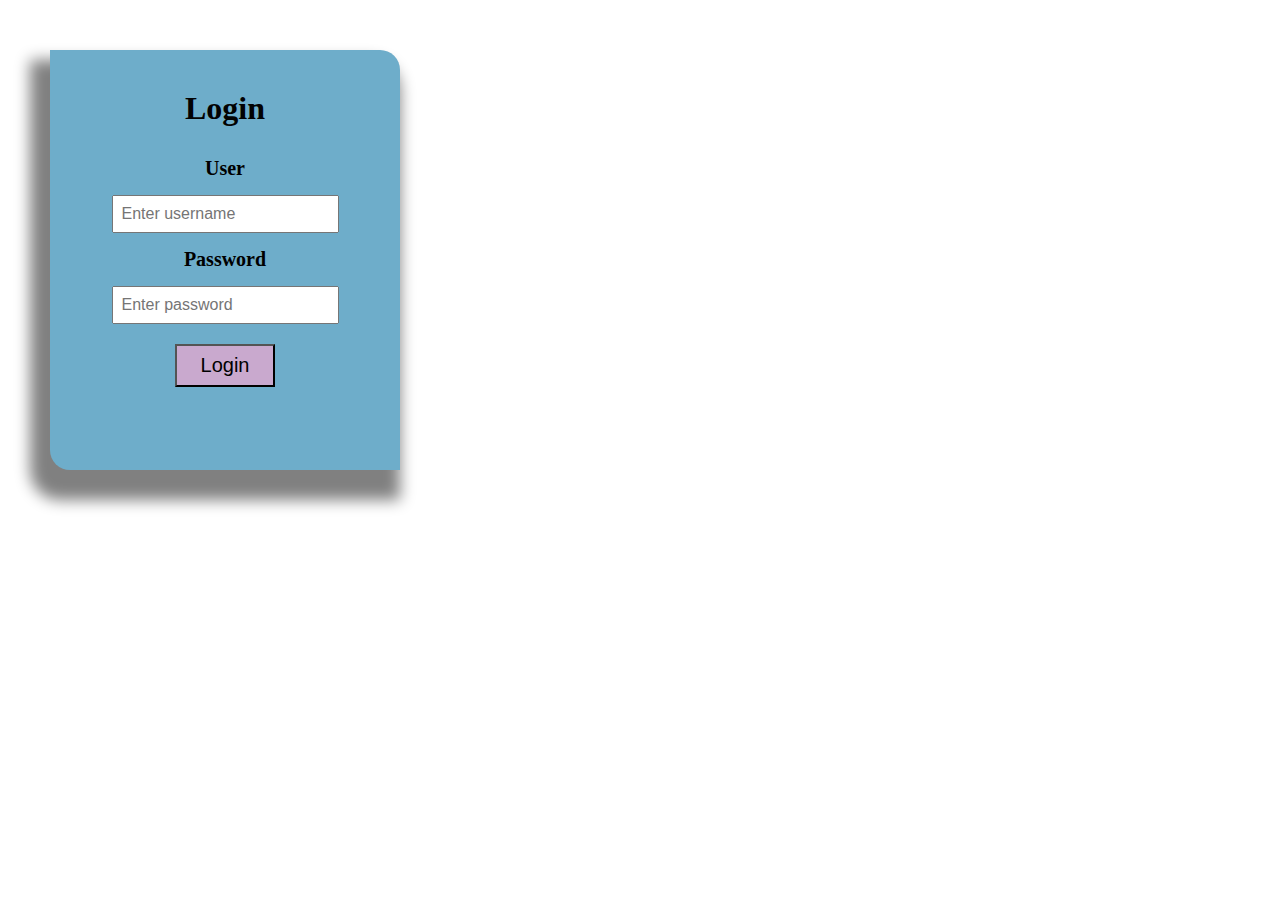
<file: index.html>
<!DOCTYPE html>
<html lang="en">
<head>
    <meta charset="UTF-8">
    <meta name="viewport" content="width=device-width, initial-scale=1.0">
    <meta name = "description" content = "Cell Phone management application">
    <meta name = "keywordes" content="HTML, CSS, JS, Cell Phone">
    <title>Cell Phone</title>
    <link rel="stylesheet" href="css/style.css">
</head>
<body>
    <form class="form-login" action="">
        <h1>Login</h1>
        <label for="">User</label>
        <input type="text" id="input-user" placeholder="Enter username">
        <label for="">Password</label>
        <input type="password" id="input-password" placeholder="Enter password">
        <input type="button" value="Login" onclick="validateUser()">
    </form>
    <script src="js/script.js"></script>
</body>
</html>
</file>
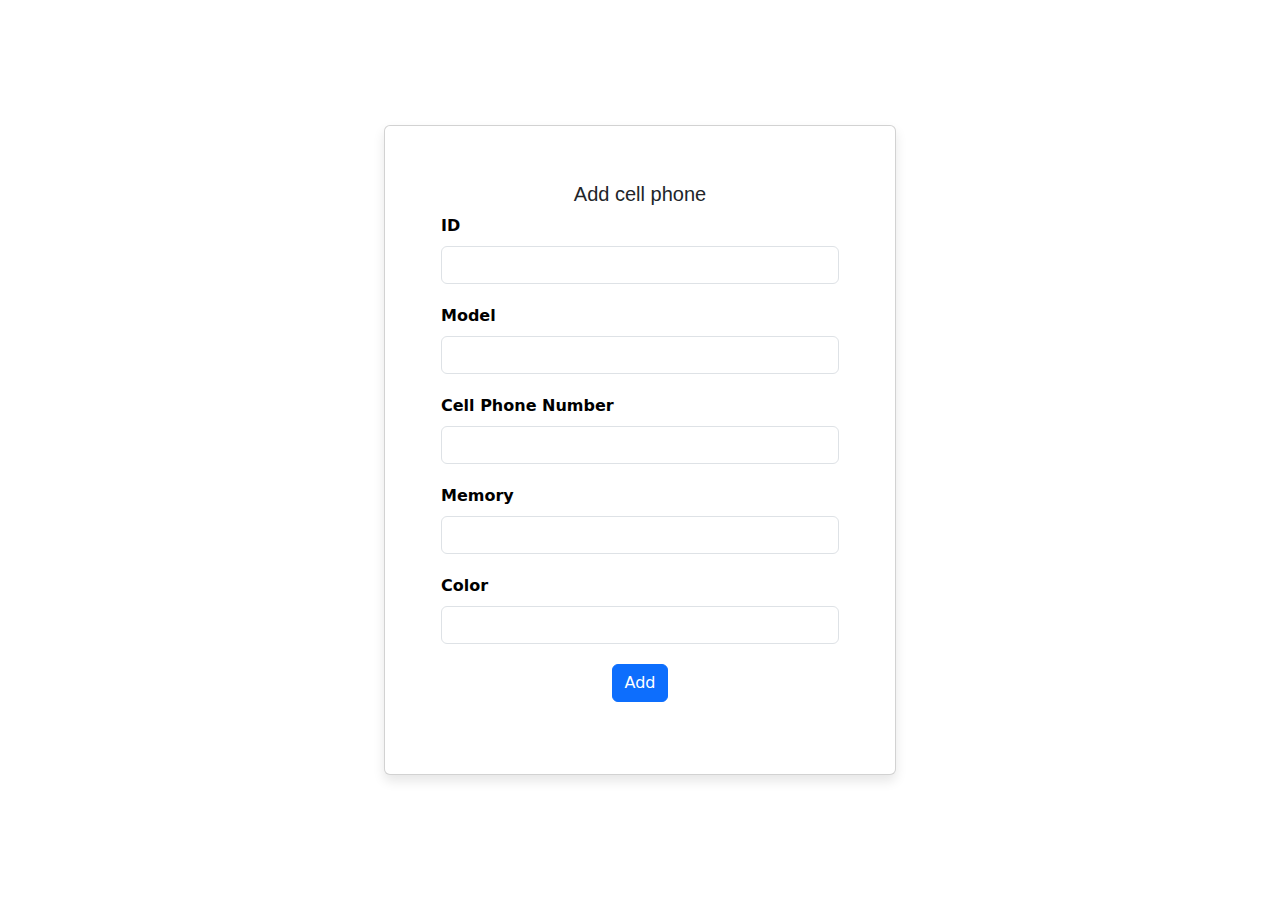
<file: addCellPhone.html>
<!DOCTYPE html>
<html lang="en">
<head>
    <meta charset="UTF-8">
    <meta name="viewport" content="width=device-width, initial-scale=1.0">
    <title>Add cell phone</title>
    <link rel="stylesheet" href="css/style_addCellPhone.css">
    <link href="https://cdn.jsdelivr.net/npm/bootstrap@5.3.3/dist/css/bootstrap.min.css" rel="stylesheet">
</head>
<body>
    <div class="card add-cellPhone">
        <div class="card-body">
            <h5 class="card-title">Add cell phone</h5>
            <div class="mb-3">
                <label for="input-id-cellPhone" class="form-label">ID</label>
                <input type="number" class="form-control" id="input-id-cellPhone" aria-activedescendant="input-id-cellPhone">
            </div>
            <div class="mb-3">
                <label for="input-model-cellPhone" class="form-label">Model</label>
                <input type="text" class="form-control" id="input-model-cellPhone">
            </div>
            <div class="mb-3">
                <label for="input-cellPhoneNumber-cellPhone" class="form-label">Cell Phone Number</label>
                <input type="text" class="form-control" id="input-cellPhoneNumber-cellPhone">
            </div>
            <div class="mb-3">
                <label for="input-memory-cellPhone" class="form-label">Memory</label>
                <input type="text" class="form-control" id="input-memory-cellPhone">
            </div>
            <div class="mb-3">
                <label for="input-color-cellPhone" class="form-label">Color</label>
                <input type="text" class="form-control" id="input-color-cellPhone">
            </div>
            <div class="mb-3 text-center">
                <button type="button" class="btn btn-primary" onclick="addCellPhone()">Add</button>
            </div>
        </div>
    </div>
    <script src="https://cdn.jsdelivr.net/npm/bootstrap@5.3.3/dist/js/bootstrap.bundle.min.js"></script>
    <script src="./js/addCellPhone.js"></script>
</body>
</html>
</file>
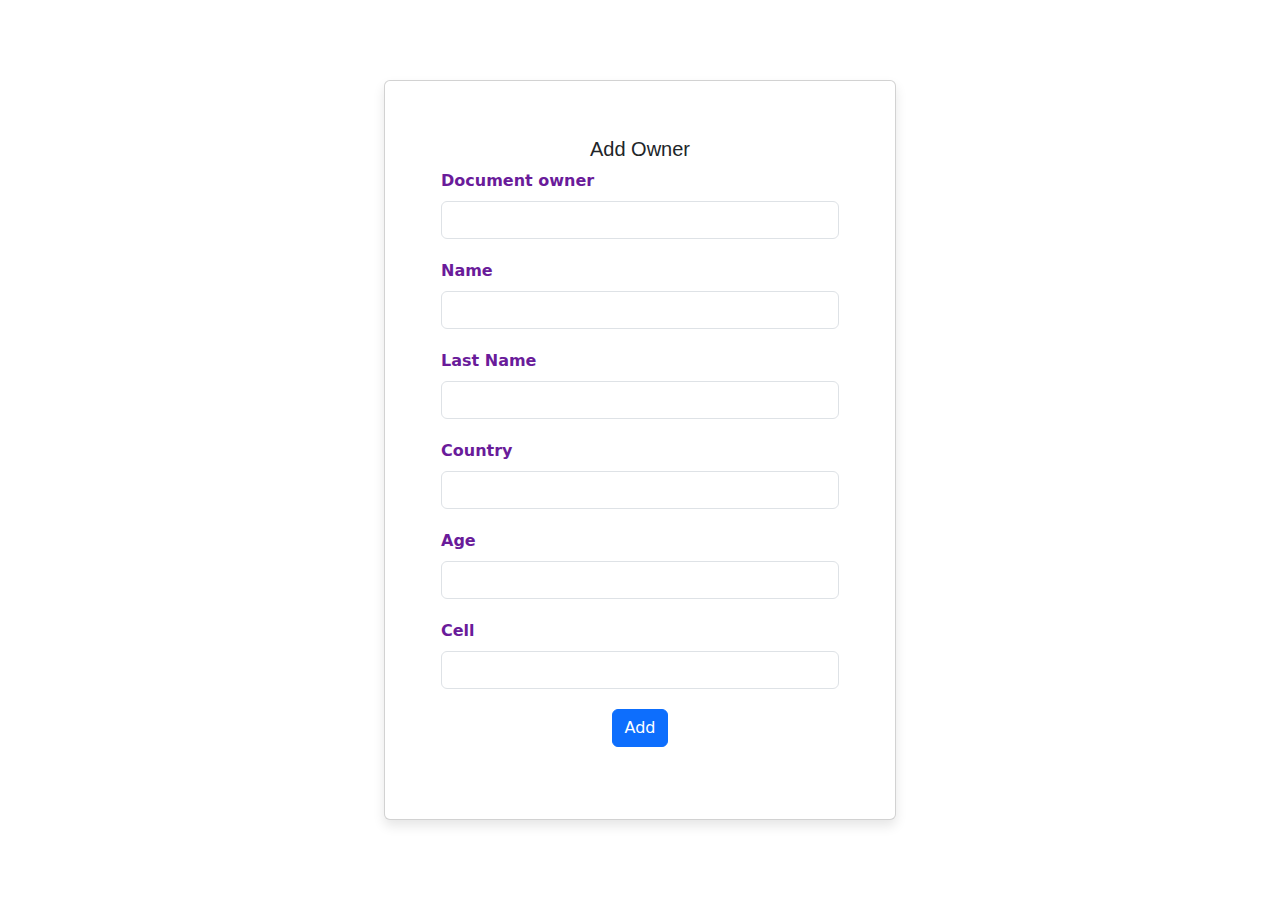
<file: addOwner.html>
<!DOCTYPE html>
<html lang="en">
<head>
    <meta charset="UTF-8">
    <meta name="viewport" content="width=device-width, initial-scale=1.0">
    <title>Add Owner</title>
    <link rel="stylesheet" href="css/style_addOwner.css">
    <link href="https://cdn.jsdelivr.net/npm/bootstrap@5.3.3/dist/css/bootstrap.min.css" rel="stylesheet"
        integrity="sha384-QWTKZyjpPEjISv5WaRU9OFeRpok6YctnYmDr5pNlyT2bRjXh0JMhjY6hW+ALEwIH" crossorigin="anonymous">
</head>
<body>
    <div class="card add-owner">
        <div class="card-body">
            <h5 class="card-title">Add Owner</h5>
            <div class="mb-3">
                <label for="input-document-owner" class="form-label">Document owner</label>
                <input type="text" class="form-control" id="input-document-owner" aria-activedescendant="input-document-owner">
            </div>
            <div class="mb-3">
                <label for="input-name-owner" class="form-label">Name</label>
                <input type="text" class="form-control" id="input-name-owner">
            </div>
            <div class="mb-3">
                <label for="input-lastName-owner" class="form-label">Last Name</label>
                <input type="text" class="form-control" id="input-lastName-owner">
            </div>
            <div class="mb-3">
                <label for="input-country-owner" class="form-label">Country</label>
                <input type="text" class="form-control" id="input-country-owner">
            </div>
            <div class="mb-3">
                <label for="input-age-owner" class="form-label">Age</label>
                <input type="text" class="form-control" id="input-age-owner">
            </div>
            <div class="mb-3">
                <label for="input-cell-owner" class="form-label">Cell</label>
                <input type="text" class="form-control" id="input-cell-owner">
            </div>
            <div class="mb-3 text-center">
                <button type="button" class="btn btn-primary" onclick="addOwner()">Add</button>
            </div>
        </div>
    </div>
    <script src="https://cdn.jsdelivr.net/npm/bootstrap@5.3.3/dist/js/bootstrap.bundle.min.js"
    integrity="sha384-YvpcrYf0tY3lHB60NNkmXc5s9fDVZLESaAA55NDzOxhy9GkcIdslK1eN7N6jIeHz"
    crossorigin="anonymous"></script>
    <script src="./js/addOwner.js"></script>
</body>
</html>
</file>
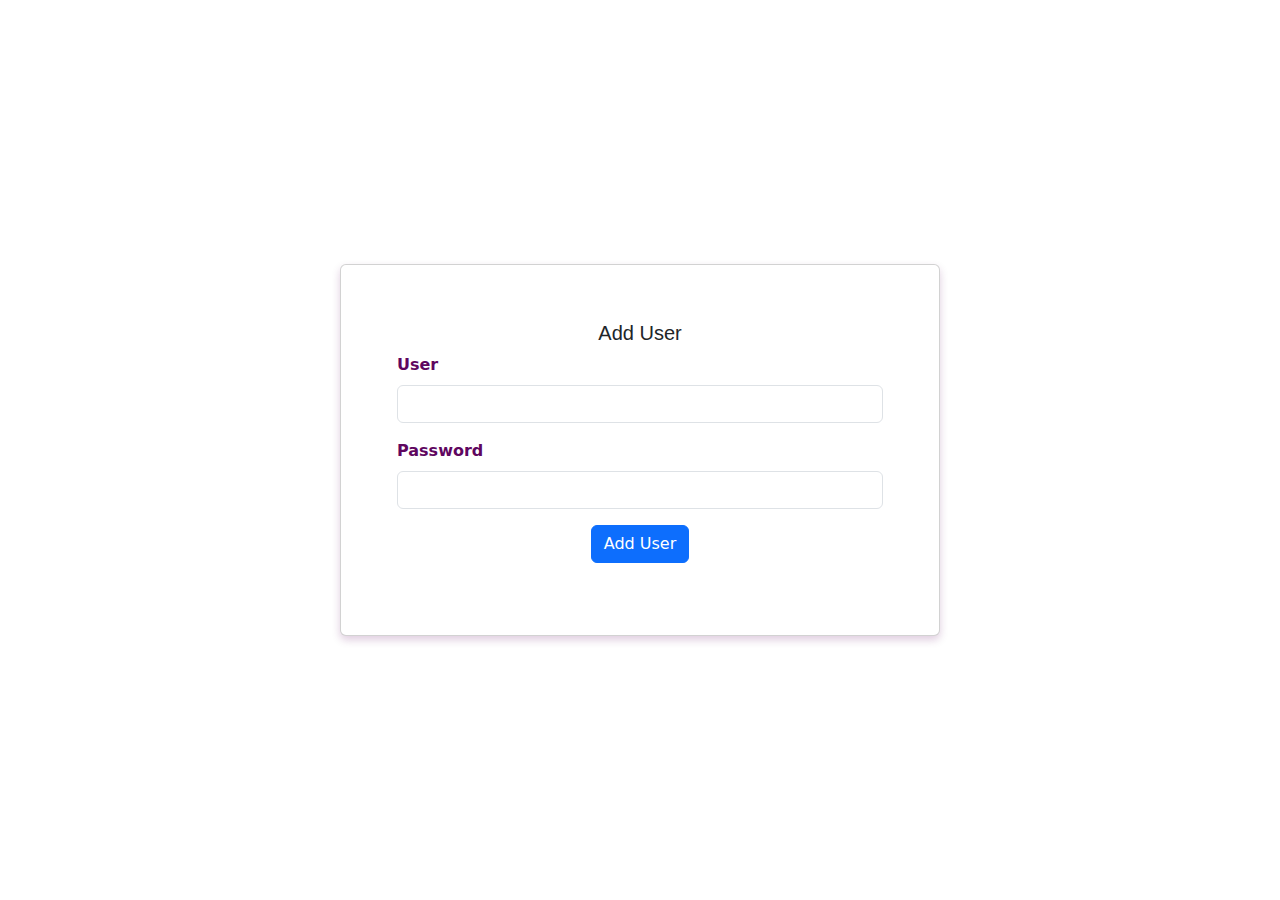
<file: addUser.html>
<!DOCTYPE html>
<html lang="en">
<head>
    <meta charset="UTF-8">
    <meta name="viewport" content="width=device-width, initial-scale=1.0">
    <title>Add User</title>
    <link rel="stylesheet" href="css/style_addUser.css">
    <link href="https://cdn.jsdelivr.net/npm/bootstrap@5.3.3/dist/css/bootstrap.min.css" rel="stylesheet"
        integrity="sha384-QWTKZyjpPEjISv5WaRU9OFeRpok6YctnYmDr5pNlyT2bRjXh0JMhjY6hW+ALEwIH" crossorigin="anonymous">
</head>
<body>
    <div class="card add-user">
        <div class="card-body">
            <h5 class="card-title">Add User</h5>
            <div class="mb-3">
                <label for="input-username" class="form-label">User</label>
                <input type="text" class="form-control" id="input-username" aria-describedby="input-username">
            </div>
            <div class="mb-3">
                <label for="input-password" class="form-label">Password</label>
                <input type="password" class="form-control" id="input-password">
            </div>
            <div class="mb-3 text-center">
                <button type="button" class="btn btn-primary" onclick="addUser()">Add User</button>
            </div>
        </div>
    </div>
    <script src="https://cdn.jsdelivr.net/npm/bootstrap@5.3.3/dist/js/bootstrap.bundle.min.js"
        integrity="sha384-YvpcrYf0tY3lHB60NNkmXc5s9fDVZLESaAA55NDzOxhy9GkcIdslK1eN7N6jIeHz"
        crossorigin="anonymous"></script>
    <script src="./js/addUser.js"></script>
</body>
</html>
</file>
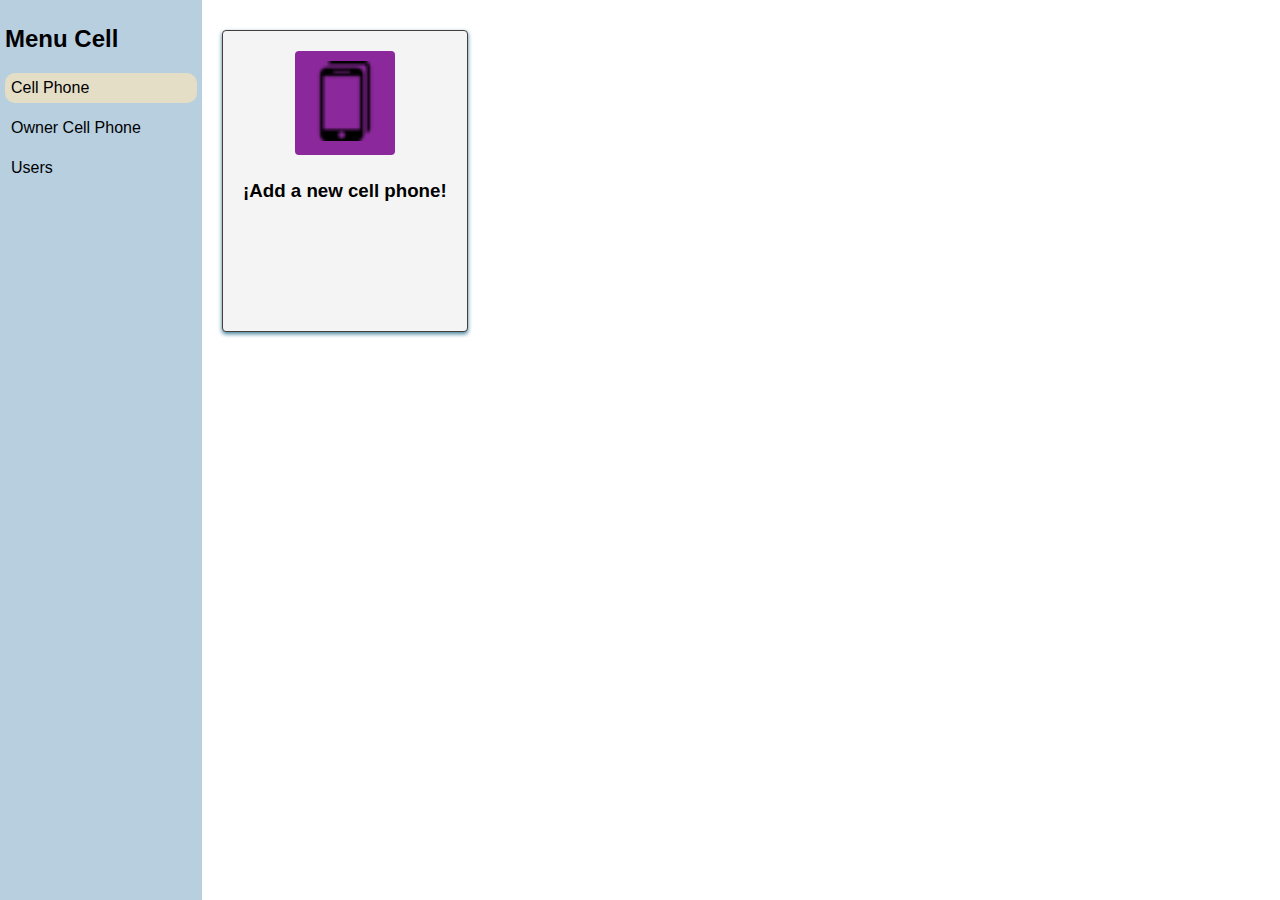
<file: dashboard.html>
<!DOCTYPE html>
<html lang="en">
<head>
    <meta charset="UTF-8">
    <meta name="viewport" content="width=device-width, initial-scale=1.0">
    <title>Dashboard Cell Phone</title>
    <link rel="stylesheet" href="css/style_dashboard.css">
</head>
<body>
    <div class="sidebar">
        <h2>Menu Cell</h2>
        <a class="nav-link active" onclick="cleanContent()" id="button-cellPhone">Cell Phone</a>
        <a class="nav-link" onclick="cleanContent()" id="button-owner">Owner Cell Phone</a>
        <a class="nav-link " onclick="cleanContent()" id="button-user">Users</a>
    </div>
    <div class="content" id="content">
    </div>
    <script src="js/script_dashboard.js"></script>
    <script>
        document.addEventListener('DOMContentLoaded', function() {
            loadCellPhone();
        });
    </script>
</body>
</html>
</file>
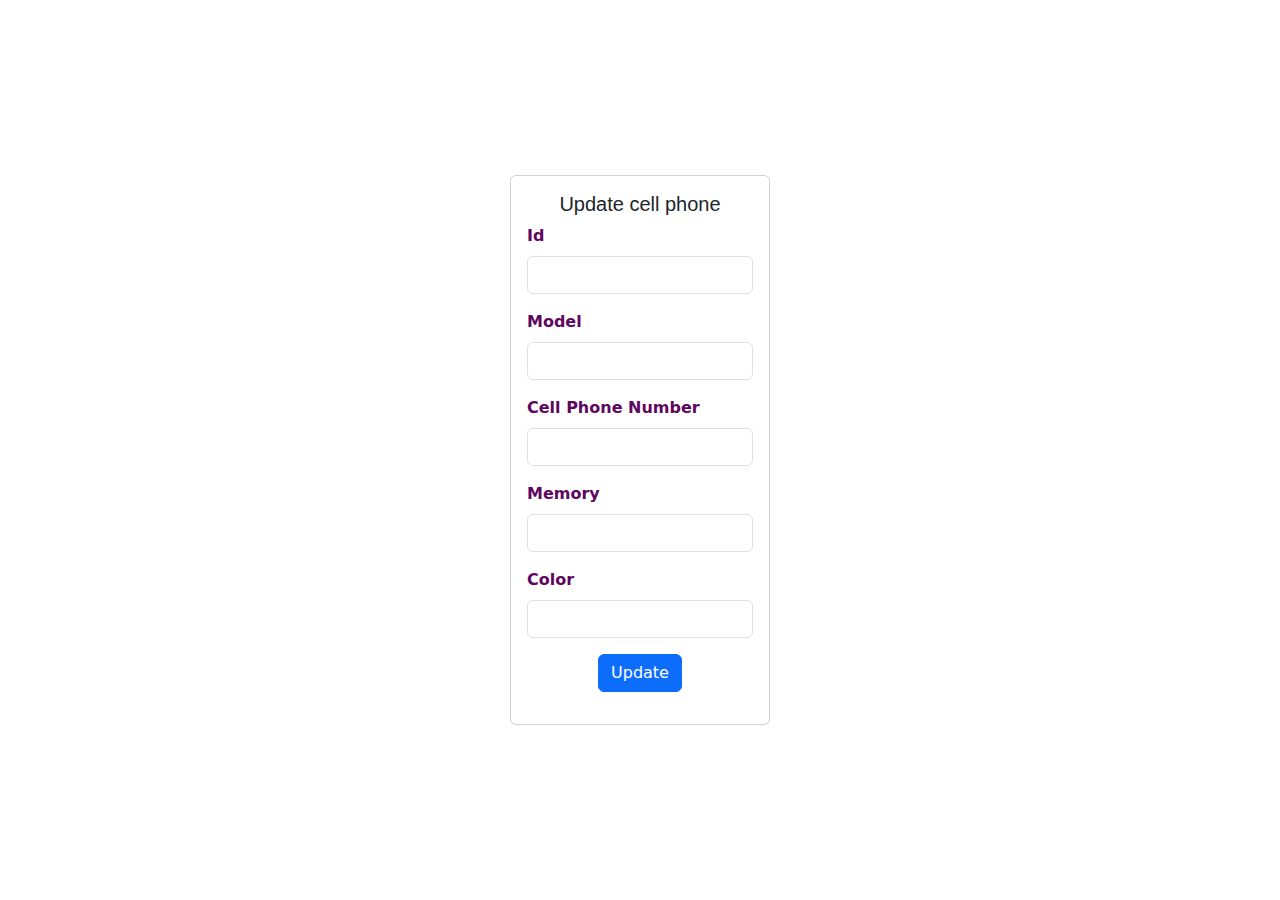
<file: updateCellPhone.html>
<!DOCTYPE html>
<html lang="en">
<head>
    <meta charset="UTF-8">
    <meta name="viewport" content="width=device-width, initial-scale=1.0">
    <title>Update cell phone</title>
    <link rel="stylesheet" href="css/style_updateCellPhone.css">
    <link href="https://cdn.jsdelivr.net/npm/bootstrap@5.3.3/dist/css/bootstrap.min.css" rel="stylesheet"
        integrity="sha384-QWTKZyjpPEjISv5WaRU9OFeRpok6YctnYmDr5pNlyT2bRjXh0JMhjY6hW+ALEwIH" crossorigin="anonymous">
</head>
<body>
    <div class="card update-cellPhone">
        <div class="card-body">
            <h5 class="card-title">Update cell phone</h5>
            <div class="mb-3">
                <label for="input-id-cellPhone" class="form-label">Id</label>
                <input type="number" class="form-control" id="input-id-cellPhone" aria-activedescendant="input-id-cellPhone">
            </div>
            <div class="mb-3">
                <label for="input-model-cellPhone" class="form-label">Model</label>
                <input type="text" class="form-control" id="input-model-cellPhone">
            </div>
            <div class="mb-3">
                <label for="input-cellPhoneNumber-cellPhone" class="form-label">Cell Phone Number</label>
                <input type="text" class="form-control" id="input-cellPhoneNumber-cellPhone">
            </div>
            <div class="mb-3">
                <label for="input-memory-cellPhone" class="form-label">Memory</label>
                <input type="text" class="form-control" id="input-memory-cellPhone">
            </div>
            <div class="mb-3">
                <label for="input-color-cellPhone" class="form-label">Color</label>
                <input type="text" class="form-control" id="input-color-cellPhone">
            </div>
            <div class="mb-3 text-center">
                <button type="button" class="btn btn-primary" onclick="updateCellPhone()">Update</button>
            </div>
        </div>
    </div>
    <script src="https://cdn.jsdelivr.net/npm/bootstrap@5.3.3/dist/js/bootstrap.bundle.min.js"
            integrity="sha384-YvpcrYf0tY3lHB60NNkmXc5s9fDVZLESaAA55NDzOxhy9GkcIdslK1eN7N6jIeHz"
            crossorigin="anonymous"></script>
        <script src="./js/updateCellPhone.js"></script>
</body>
</html>
</file>
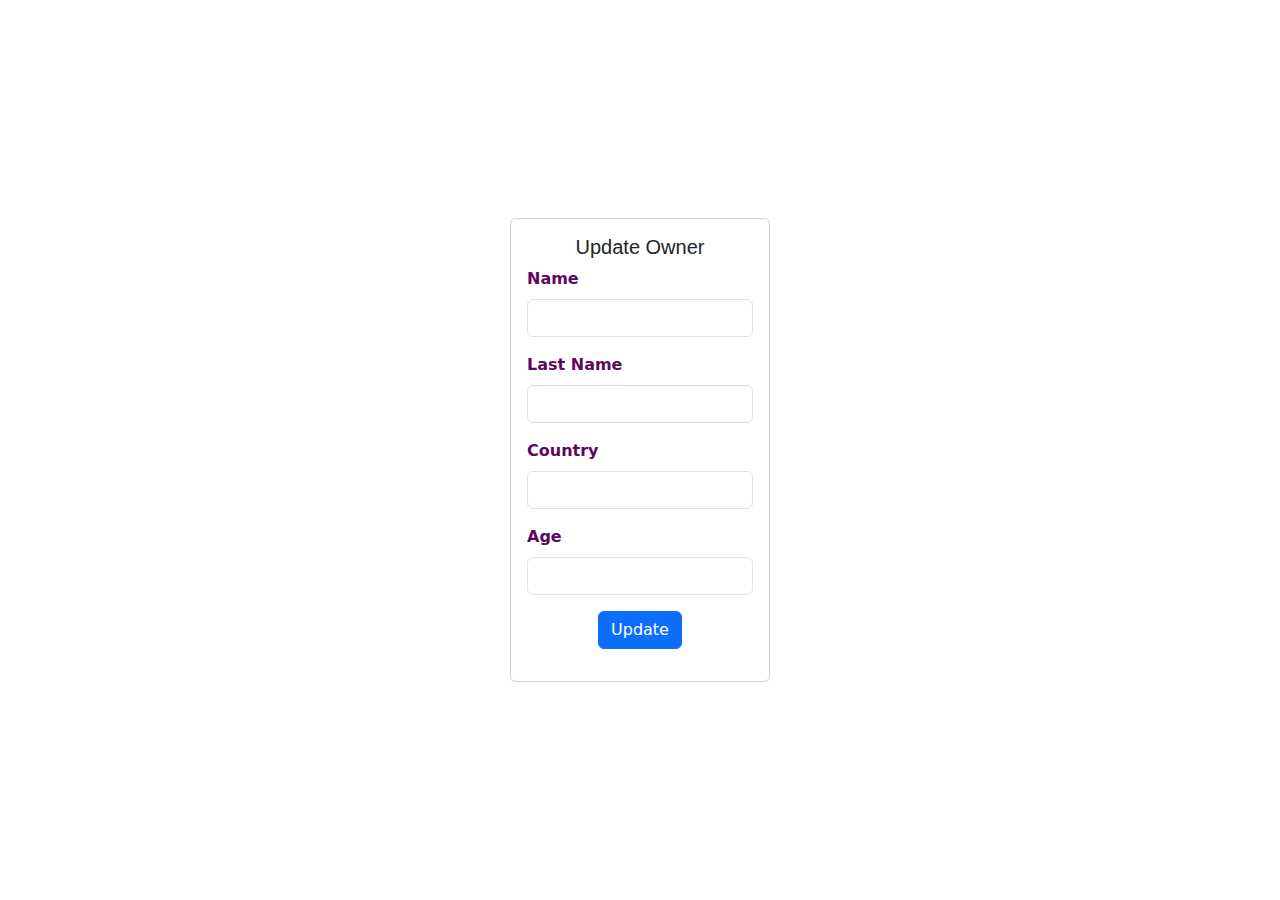
<file: updateOwner.html>
<!DOCTYPE html>
<html lang="en">
<head>
    <meta charset="UTF-8">
    <meta name="viewport" content="width=device-width, initial-scale=1.0">
    <title>Update owner</title>
    <link rel="stylesheet" href="css/style_updateOwner.css">
    <link href="https://cdn.jsdelivr.net/npm/bootstrap@5.3.3/dist/css/bootstrap.min.css" rel="stylesheet"
        integrity="sha384-QWTKZyjpPEjISv5WaRU9OFeRpok6YctnYmDr5pNlyT2bRjXh0JMhjY6hW+ALEwIH" crossorigin="anonymous">
</head>
<body>
    <div class="card update-owner">
        <div class="card-body">
            <h5 class="card-title">Update Owner</h5>
            <div class="mb-3">
                <label for="input-name-owner" class="form-label">Name</label>
                <input type="text" class="form-control" id="input-name-owner">
            </div>
            <div class="mb-3">
                <label for="input-lastName-owner" class="form-label">Last Name</label>
                <input type="text" class="form-control" id="input-lastName-owner">
            </div>
            <div class="mb-3">
                <label for="input-country-owner" class="form-label">Country</label>
                <input type="text" class="form-control" id="input-country-owner">
            </div>
            <div class="mb-3">
                <label for="input-age-owner" class="form-label">Age</label>
                <input type="text" class="form-control" id="input-age-owner">
            </div>
            <div class="mb-3 text-center">
                <button type="button" class="btn btn-primary" onclick="updateOwner()">Update</button>
            </div>
        </div>
    </div>
    <script src="https://cdn.jsdelivr.net/npm/bootstrap@5.3.3/dist/js/bootstrap.bundle.min.js"
            integrity="sha384-YvpcrYf0tY3lHB60NNkmXc5s9fDVZLESaAA55NDzOxhy9GkcIdslK1eN7N6jIeHz"
            crossorigin="anonymous"></script>
    <script src="./js/updateOwner.js"></script>
</body>
</html>
</file>
<file: css/style.css>
*{
    margin: 0;
    padding: 0;
}

.form-login {
    width: 350px;
    height: 400px;
    background-color: rgb(110, 173, 202);
    padding-top: 20px;
    margin: 50px;
    border-top-right-radius: 20px;
    border-bottom-left-radius: 20px;
    box-shadow: -10px 20px 15px 10px gray;
}

h1{
    color: rgb(2, 2, 2);
    text-align: center;
    margin-top: 20px;
    margin-bottom: 30px;
}

input{ 
    font-size: 16px;
    padding: 8px; 
    display: block;
    margin: 10px auto;
}

label{
    color: rgb(0, 0, 0); 
    display: block; 
    margin: 15px;
    font-size: 20px;
    font-weight: bold;
    text-align: center;
}

input[type='button']{
    width: 100px; /*ancho de botones*/
    margin-top: 20px; /*margen superior a los botones*/
    font-size: 20px; /*tamaño de fuente de los botones*/
    display: block; /*botones como elementos*/
    background-color: rgb(201, 169, 206); /*color de ¿fondo del boton*/
    cursor: pointer; /*cambia cursor a puntero*/

}

input[type='button']:hover {
    background-color: rgb(201, 169, 206); /*cambia el color de fondo del boton*/

}
</file>
<file: css/style_addCellPhone.css>
body {
    display: flex;
    justify-content: center;
    align-items: center;
    min-height: 100vh;
    margin: 0;
    font-family: Arial, Helvetica, sans-serif;
    background-color: #ede7f6;
    /* Color de fondo lila claro */
}

.add-cellPhone {
    background-color: #ffffff; /* Color de fondo de la tarjeta */
    border: 1px solid #ddd;
    border-radius: 12px;
    box-shadow: 0 6px 12px rgba(0, 0, 0, 0.1);
    padding: 40px;
    width: 40%;
    max-width: 600px;
    margin: 20px;
}

.card-title {
    text-align: center;
    font-family: 'Impact', sans-serif;
    color: #000000;
    margin-bottom: 20px;
}

.form-label {
    color: #000000;
    font-weight: bold;
    margin-bottom: 5px;
    display: block;
}

.form-control {
    border: 1px solid #000000;
    border-radius: 4px;
    padding: 10px;
    color: #000000;
    width: calc(100% - 22px); /* Ajustar para el padding */
    margin-bottom: 20px;
}

.form-control:focus {
    border-color: #000000;
    box-shadow: 0 0 5px rgba(0, 0, 0, 0.5);
    outline: none;
}

.btn-primary {
    background-color: #000000; /* Color morado claro */
    border: none;
    padding: 12px 24px;
    font-weight: bold;
    font-size: 16px;
    color: white;
    border-radius: 4px;
    cursor: pointer;
    transition: background-color 0.3s ease, transform 0.3s ease;
}

.btn-primary:hover {
    background-color: #000000; /* Color morado oscuro cuando el cursor está encima */
    transform: scale(1.05);
}

.btn-primary:active {
    background-color: #000000; /* Color morado más oscuro cuando se hace clic */
    transform: scale(0.95);
}

.mb-3 {
    margin-bottom: 20px;
}

.text-center {
    text-align: center;
}
</file>
<file: css/style_addOwner.css>
body {
    display: flex;
    justify-content: center;
    align-items: center;
    min-height: 100vh;
    margin: 0;
    font-family: 'Arial', sans-serif;
    background-color: #f3e5f5; /* Color de fondo lila claro */
}

.add-owner{
    background-color: #ffffff; /* Color de fondo de la tarjeta */
    border: 1px solid #ddd;
    border-radius: 12px;
    box-shadow: 0 6px 12px rgba(0, 0, 0, 0.1);
    padding: 40px;
    width: 40%;
    max-width: 600px;
    margin: 20px;
}

.card-title {
    text-align: center;
    font-family: 'Impact', sans-serif;
    color: #4a148c;
    margin-bottom: 20px;
}

.form-label {
    color: #6a1b9a;
    font-weight: bold;
    margin-bottom: 5px;
    display: block;
}

.form-control {
    border: 1px solid #6a1b9a;
    border-radius: 4px;
    padding: 10px;
    color: #000000;
    width: calc(100% - 22px); /* Ajustar para el padding */
    margin-bottom: 20px;
}

.form-control:focus {
    border-color: #ab47bc;
    box-shadow: 0 0 5px rgba(171, 71, 188, 0.5);
    outline: none;
}

.btn-primary {
    background-color: #ab47bc; /* Color morado claro */
    border: none;
    padding: 12px 24px;
    font-weight: bold;
    font-size: 16px;
    color: white;
    border-radius: 4px;
    cursor: pointer;
    transition: background-color 0.3s ease, transform 0.3s ease;
}

.btn-primary:hover {
    background-color: #8e24aa; /* Color morado oscuro cuando el cursor está encima */
    transform: scale(1.05);
}

.btn-primary:active {
    background-color: #6a1b9a; /* Color morado más oscuro cuando se hace clic */
    transform: scale(0.95);
}

.mb-3 {
    margin-bottom: 20px;
}

.text-center {
    text-align: center;
}
</file>
<file: css/style_addUser.css>
body {
    display: flex;
    justify-content: center;
    align-items: center;
    min-height: 100vh;
    margin: 0;
    font-family: Arial, Helvetica, sans-serif;
    background-color: #ede7f6;
    /* Color de fondo lila claro */
}

.add-user {
    background-color: #f4f4f4;
    /* Color de fondo de la tarjeta */
    border: 1px solid #433f3f;
    border-radius: 8px;
    box-shadow: 0 4px 8px rgba(95, 6, 95, 0.2);
    padding: 40px;
    /* Aumentar el padding */
    width: 50%;
    /* Aumentar el ancho */
    max-width: 600px;
    /* Establecer un ancho máximo */
}

.card-title {
    text-align: center;
    font-family: 'Impact', Haettenschweiler, 'Arial Narrow Bold', sans-serif;
    color: #5f065f;
    margin-bottom: 20px;
}

.form-label {
    color: #5f065f;
    font-weight: bold;
}

.form-control {
    border: 1px solid #5f065f;
    border-radius: 4px;
    padding: 10px;
    color: #5f065f;
}

.form-control:focus {
    border-color: #b085c5;
    box-shadow: 0 0 5px rgba(176, 133, 197, 0.5);
}

.btn-primary {
    background-color: #b085c5;
    /* Color morado claro */
    border: none;
    padding: 10px 20px;
    font-weight: bold;
    font-size: 16px;
    transition: background-color 0.3s ease;
}

.btn-primary:hover {
    background-color: #7b3a96;
    /* Color morado oscuro cuando el cursor está encima */
}

.mb-3 {
    margin-bottom: 20px;
}
.text-center {
    text-align: center;
}
</file>
<file: css/style_dashboard.css>
body{
    display: flex;
    min-height: 100vh; /*Altura minima de la pantalla*/
    margin: 0; /*Elimina el margen predeterminado*/
    font-family: Arial, sans-serif; /*Fuente de texto*/
}
.sidebar{
    width: 15%;
    background-color: #b8cfe0;
    padding: 5px;
    height: 100%;
    position: fixed;
    top: 0;
    left: 0;
    color: #000000;
    overflow-y: auto;
}
.siderbar h4{
    color: #000000;
}
.sidebar .nav-link{
    display: block;
    color: #000000;
    padding: 6px;
    text-decoration: none;
    border-radius: 10px;
    margin-bottom: 10px;
}
.sidebar .nav-link.active, .sidebar .nav-link:hover{
    background-color: #e4dec7;
    color: #000000;
}
.content{
    margin-left: 15%;
    padding: 20px;
    flex: 1;
    display: flex;
    flex-wrap: wrap;
}
.card {
    text-align: center;
    background-color: rgb(244, 244, 244);
    border: 1px solid rgb(67, 63, 63);
    border-radius: 4px;
    overflow: hidden;
    box-shadow: 0 2px 4px rgb(63, 127, 154);
    margin: 10px;
    width: calc(30%-20px);
    display: inline-block;
    vertical-align: top;
    height: 300px;

}

.card-body {
    padding: 20px;
}

.card-title {
    font-size: 1.25em;
    margin-bottom: 10px;

}

.card-text {
    margin-bottom: 15px;
}

.btn-primary {
    display: inline-block;
    /* Muestra los botones como elementos en línea de bloque */
    padding: 10px 10px;
    /* Añade un relleno interno de 10px en la parte superior e inferior y 15px en los lados */
    color: #fff;
    /* Establece el color del texto en blanco */
    background-color: #8b289b;
    /* Establece el color de fondo azul */
    text-decoration: none;
    /* Elimina el subrayado de los botones */
    border-radius: 4px;
    /* Redondea las esquinas de los botones */

}

.btn-primary:hover {
    background-color: #0056b3;
    /* Establece un color de fondo más oscuro cuando el botón se desplaza sobre él */
}

.btn-danger {
    display: inline-block;
    border: none;
    /* Muestra los botones como elementos en línea de bloque */
    padding: 10px 10px;
    /* Añade un relleno interno de 10px en la parte superior e inferior y 15px en los lados */
    color: #fff;
    /* Establece el color del texto en blanco */
    background-color: #FB2A20;
    /* Establece el color de fondo azul */
    text-decoration: none;
    font-family: 'Times New Roman', Times, serif;
    /* Elimina el subrayado de los botones */
    border-radius: 4px;
    /* Redondea las esquinas de los botones */
    cursor: pointer;
    font-weight: bold;
    height: 38px;

}

.btn-danger:hover {
    background-color: #83322e;
    /* Establece un color de fondo más oscuro cuando el botón se desplaza sobre él */
}

.btn-success {
    font-weight: bold;
    font-family: 'Times New Roman', Times, serif;
    display: inline-block;
    /* Muestra los botones como elementos en línea de bloque */
    padding: 10px 10px;
    /* Añade un relleno interno de 10px en la parte superior e inferior y 15px en los lados */
    color: #fff;
    /* Establece el color del texto en blanco */
    background-color: #50BF07;
    /* Establece el color de fondo azul */
    text-decoration: none;
    /* Elimina el subrayado de los botones */
    border-radius: 4px;
    /* Redondea las esquinas de los botones */
    cursor: pointer;

}

.margin {
    margin-left: 2%;
}

.btn-success:hover {
    background-color: #498d1c;
    /* Establece un color de fondo más oscuro cuando el botón se desplaza sobre él */
}

h3 {
    font-weight: bold;
    margin-top: 12.5%;
}


@media(max-width: 768px) {
    .sideBar {
        width: 40%;
        height: auto;
        position: relative;
    }

    .content {
        margin-left: 0;
        padding-top: 0;
    }

    .card {
        width: 100%;

        height: 220px;
    }


}
</file>
<file: css/style_updateCellPhone.css>
.card-title {
    text-align: center;
}

body {
    display: flex;
    justify-content: center;
    align-items: center;
    min-height: 100vh;
    margin: 0;
    font-family: Arial, Helvetica, sans-serif;
    background-color: #ede7f6;
    /* Color de fondo lila claro */
}

.update-student {
    background-color: #f4f4f4;
    /* Color de fondo de la tarjeta */
    border: 1px solid #433f3f;
    border-radius: 8px;
    box-shadow: 0 4px 8px rgba(95, 6, 95, 0.2);
    padding: 40px;
    /* Aumentar el padding */
    width: 40%;
    /* Aumentar el ancho */
    max-width: 600px;
    /* Establecer un ancho máximo */
    margin: 2 auto;
}

.card-title {
    text-align: center;
    font-family: 'Impact', Haettenschweiler, 'Arial Narrow Bold', sans-serif;
    color: #5f065f;
    margin-bottom: 20px;
}

.form-label {
    color: #5f065f;
    font-weight: bold;
}

.form-control {
    border: 1px solid #5f065f;
    border-radius: 4px;
    padding: 10px;
    color: #5f065f;
}

.form-control:focus {
    border-color: #b085c5;
    box-shadow: 0 0 5px rgba(176, 133, 197, 0.5);
}

.btn-primary {
    background-color: #b085c5;
    /* Color morado claro */
    border: none;
    padding: 10px 20px;
    font-weight: bold;
    font-size: 16px;
    transition: background-color 0.3s ease;
}

.btn-primary:hover {
    background-color: #7b3a96;
    /* Color morado oscuro cuando el cursor está encima */
}

.mb-3 {
    margin-bottom: 20px;
}
.text-center {
    text-align: center;
}
</file>
<file: css/style_updateOwner.css>
.card-title {
    text-align: center;
}

body {
    display: flex;
    justify-content: center;
    align-items: center;
    min-height: 100vh;
    margin: 0;
    font-family: Arial, Helvetica, sans-serif;
    background-color: #ede7f6;
    /* Color de fondo lila claro */
}

.update-subject {
    background-color: #f4f4f4;
    /* Color de fondo de la tarjeta */
    border: 1px solid #433f3f;
    border-radius: 8px;
    box-shadow: 0 4px 8px rgba(95, 6, 95, 0.2);
    padding: 40px;
    /* Aumentar el padding */
    width: 40%;
    /* Aumentar el ancho */
    max-width: 600px;
    /* Establecer un ancho máximo */
    margin: 2 auto;
}

.card-title {
    text-align: center;
    font-family: 'Impact', Haettenschweiler, 'Arial Narrow Bold', sans-serif;
    color: #5f065f;
    margin-bottom: 20px;
}

.form-label {
    color: #5f065f;
    font-weight: bold;
}

.form-control {
    border: 1px solid #5f065f;
    border-radius: 4px;
    padding: 10px;
    color: #5f065f;
}

.form-control:focus {
    border-color: #b085c5;
    box-shadow: 0 0 5px rgba(176, 133, 197, 0.5);
}

.btn-primary {
    background-color: #b085c5;
    /* Color morado claro */
    border: none;
    padding: 10px 20px;
    font-weight: bold;
    font-size: 16px;
    transition: background-color 0.3s ease;
}

.btn-primary:hover {
    background-color: #7b3a96;
    /* Color morado oscuro cuando el cursor está encima */
}

.mb-3 {
    margin-bottom: 20px;
}
.text-center {
    text-align: center;
}
</file>
